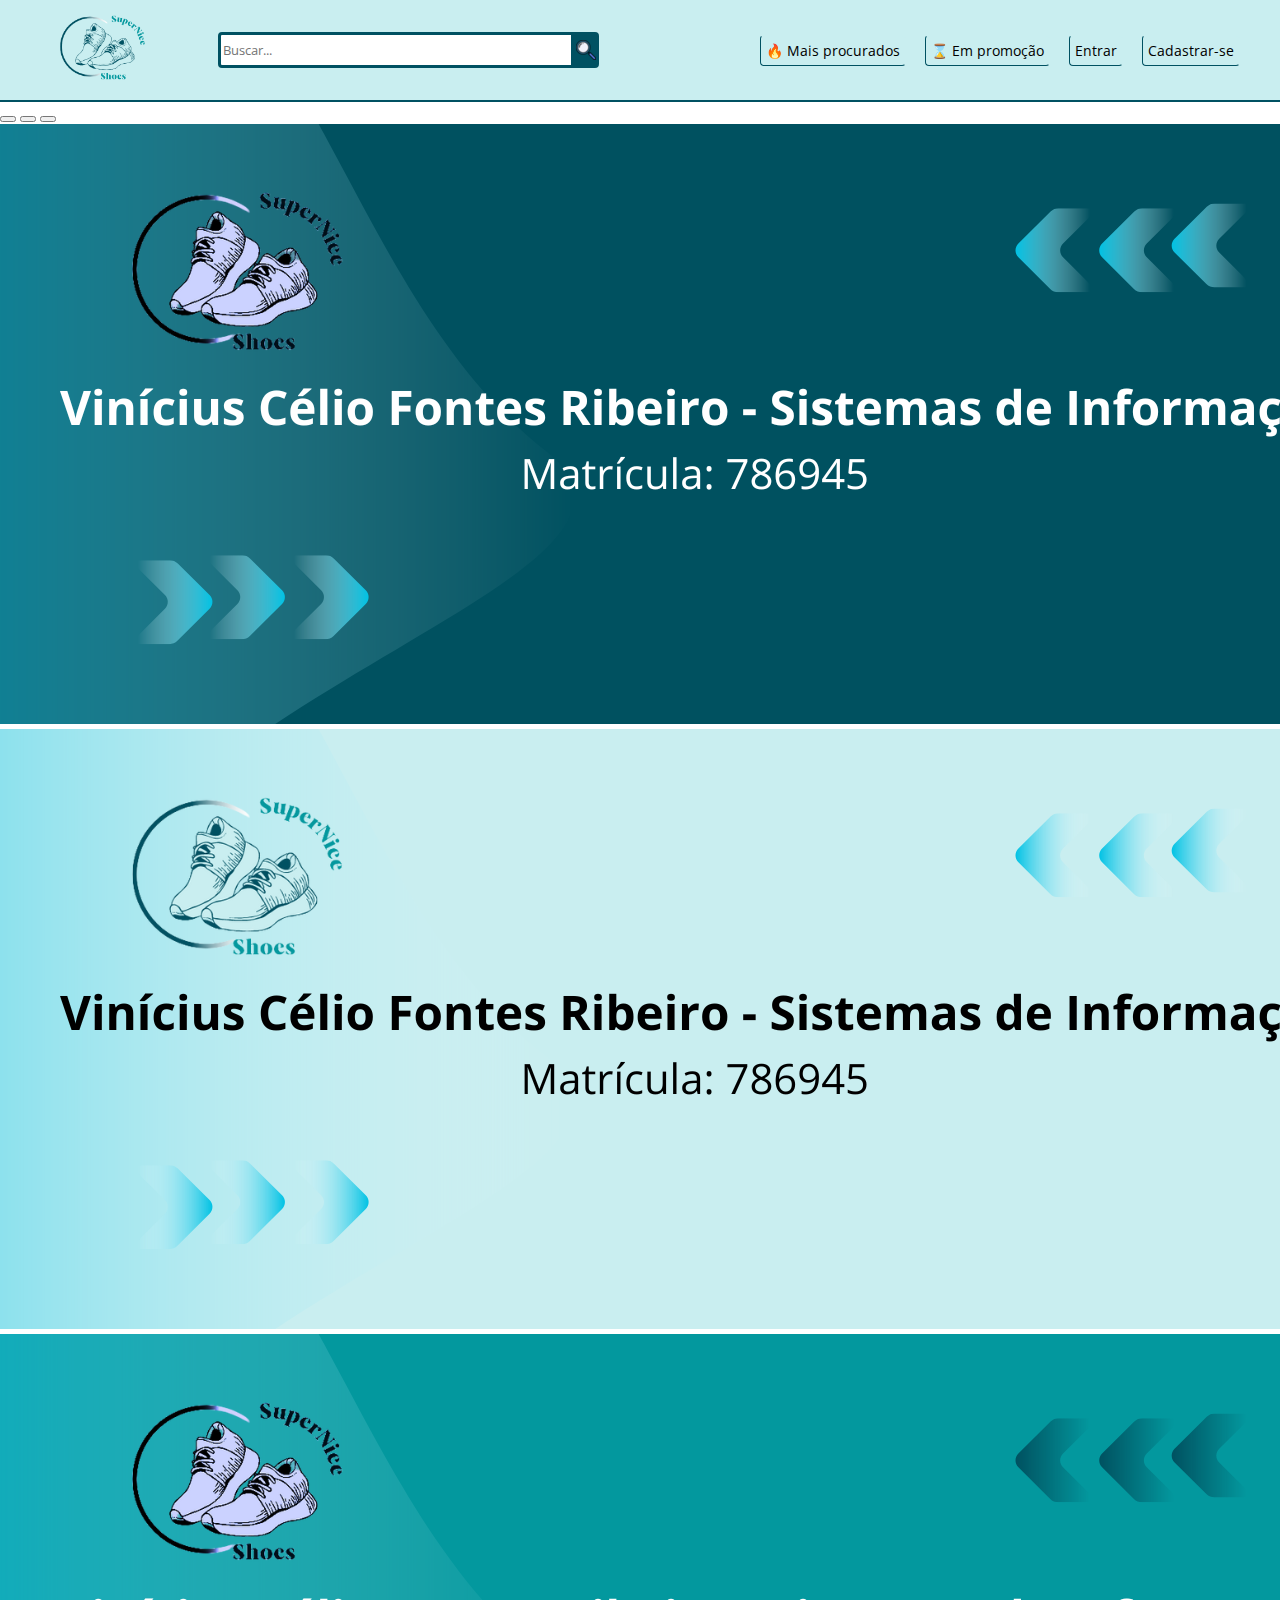
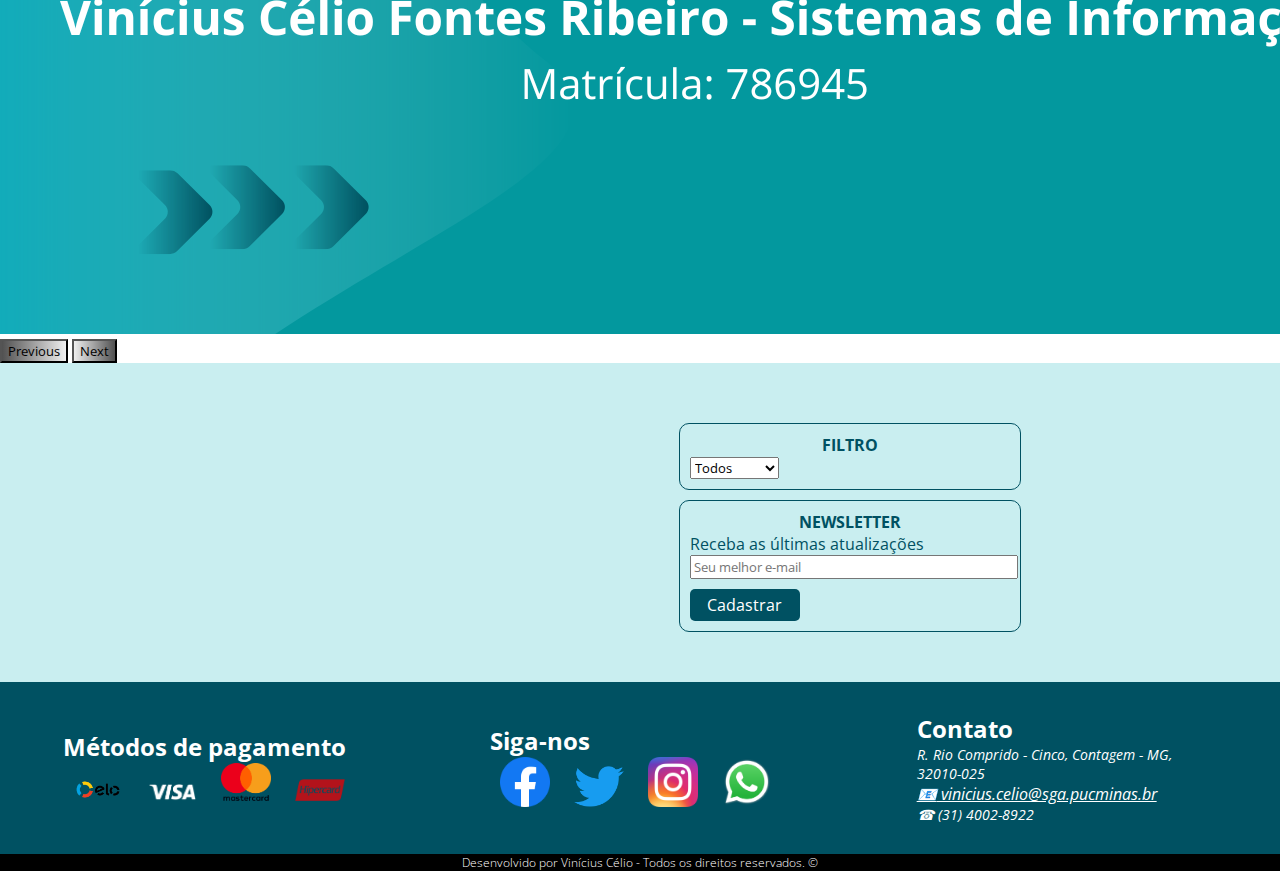
<file: index.html>
<!DOCTYPE html>
<html lang="pt-br">
<head>
    <meta charset="UTF-8">
    <meta http-equiv="X-UA-Compatible" content="IE=edge">
    <meta name="viewport" content="width=device-width, initial-scale=1.0">
    <link rel="stylesheet" href="./css/style.css">
    <link href="https://cdn.jsdelivr.net/npm/bootstrap@5.3.0-alpha2/dist/css/bootstrap.min.css" rel="stylesheet" integrity="sha384-aFq/bzH65dt+w6FI2ooMVUpc+21e0SRygnTpmBvdBgSdnuTN7QbdgL+OapgHtvPp" crossorigin="anonymous">
    <script src="./js/script.js" defer></script>
    <title>SuperNice Shoes </title>
    <link rel="icon" type="image/x-icon" href="/images/logo.png">
</head>
<body>
    <header style="border-bottom: solid 2px var(--azul-escuro);">
        <div class="logo">
          <a href="index.html"><img src="images/logo.png" alt="logo"></a>
        </div>
        <div class="pesquisa">
            <input id="textSearch" type="search" placeholder="Buscar..."/>
            <a id="search"><img src="images/search-icon.png" alt="Buscar"></a>
        </div>
        <div class="X" onclick="myFunction()">
          <div class="bar1"></div>
          <div class="bar2"></div>
          <div class="bar3"></div>
        </div>
        <nav class="menu">
            <ul>
                <a href="#">
                  <li class="emoji-fire"> Mais procurados</li>
                </a>
                <a href="#">
                  <li class="emoji-time"> Em promoção</li>
                </a>
                <a href="#">
                  <li>Entrar</li>
                </a>
                <a href="#">
                  <li>Cadastrar-se</li>
                </a>
            </ul>
        </nav>
    </header>

    <!--CARROSSEL COM BOOTSTRAP-->
    <div id="carouselExampleIndicators" class="carousel slide">
        <div class="carousel-indicators">
          <button type="button" data-bs-target="#carouselExampleIndicators" data-bs-slide-to="0" class="active" aria-current="true" aria-label="Slide 1"></button>
          <button type="button" data-bs-target="#carouselExampleIndicators" data-bs-slide-to="1" aria-label="Slide 2"></button>
          <button type="button" data-bs-target="#carouselExampleIndicators" data-bs-slide-to="2" aria-label="Slide 3"></button>
        </div>
        <div class="carousel-inner">
          <div class="carousel-item active">
            <img src="images/2.png" class="d-block w-100" alt="...">
          </div>
          <div class="carousel-item">
            <img src="images/1.png" class="d-block w-100" alt="...">
          </div>
          <div class="carousel-item">
            <img src="images/3.png" class="d-block w-100" alt="...">
          </div>
        </div>
        <button style="background-image: linear-gradient(to left, rgba(255, 255, 255, 0), rgba(0, 0, 0, 0.664))"class="carousel-control-prev" type="button" data-bs-target="#carouselExampleIndicators" data-bs-slide="prev" >
          <span class="carousel-control-prev-icon" aria-hidden="true"></span>
          <span class="visually-hidden">Previous</span>
        </button>
        <button style="background-image: linear-gradient(to right, rgba(255, 255, 255, 0), rgba(0, 0, 0, 0.664));" class="carousel-control-next" type="button" data-bs-target="#carouselExampleIndicators" data-bs-slide="next">
          <span class="carousel-control-next-icon" aria-hidden="true"></span>
          <span class="visually-hidden">Next</span>
        </button>
      </div>
      <!--CARROSSEL COM BOOTSTRAP-->
      
      <main>
        <section class="produtos">
          <!-- CARDS DE PRODUTOS GERADO VIA JAVASCRIPT -->
        </section>

       <section class="mais-vistos-e-newsletter">
          <div class="mais-vistos">
            <h4 style="text-align: center; color: var(--azul-escuro); font-weight: bolder;">FILTRO</h1>
                <select name="filtro" id="filtro">
                  <option value="all" selected>Todos</option>
                  <option value="Women">Femininos</option>
                  <option value="Men">Masculinos</option>
                  <option value="Unisex">Unisex</option>
                </select>
          </div>

          <div class="newsletter">
            <h4 style="font-weight: bolder; text-align: center;">NEWSLETTER</h4>
            <p>Receba as últimas atualizações</p>
            <input type="text" placeholder="Seu melhor e-mail">
            <p><a href="#">Cadastrar</a></p>
          </div>
        </section> 
    </main>
    
      <footer>
        <div class="pagamento">
          <h1>Métodos de pagamento</h1>
          <a href="https://www.elo.com.br/"><img src="images/elo.png" alt=""></a>
          <a href="https://www.visa.com.br/"><img src="images/visa.png" alt=""></a>
          <a href="https://www.mastercard.com.br/pt-br.html"><img src="images/mastercard.png" alt=""></a>
          <a href="https://www.hipercard.com.br/"><img src="images/hipercard.png" alt=""></a>
        </div>

        <div class="redes-sociais">
          <h1>Siga-nos</h1>
          <a href="https://web.facebook.com/?_rdc=1&_rdr"><img src="images/facebook.png" alt=""></a>
          <a href="https://twitter.com/"><img src="images/twitter.png" alt=""></a>
          <a href="https://instagram.com"><img src="images/instagram.webp" alt=""></a>
          <a href="https://www.whatsapp.com/?lang=pt_br"><img src="images/whatsapp.webp" alt=""></a>

        </div>

        <div class="contato">
          <h1>Contato</h1>
          <address>
            <p>R. Rio Comprido - Cinco, Contagem - MG, 32010-025</p>
            <a class="emoji-mail" href="mailto:vinicius.celio@sga.pucminas.br"> vinicius.celio@sga.pucminas.br</a>
            <p class="emoji-tel"> (31) 4002-8922</p>
          </address>

        </div>
      </footer>
      <div class="direitos-autorais">
        <p>Desenvolvido por Vinícius Célio -  Todos os direitos reservados. &copy;</p>
      </div>

    <script src="https://cdn.jsdelivr.net/npm/bootstrap@5.3.0-alpha2/dist/js/bootstrap.bundle.min.js" integrity="sha384-qKXV1j0HvMUeCBQ+QVp7JcfGl760yU08IQ+GpUo5hlbpg51QRiuqHAJz8+BrxE/N" crossorigin="anonymous"></script>
</body>
</html>
</file>
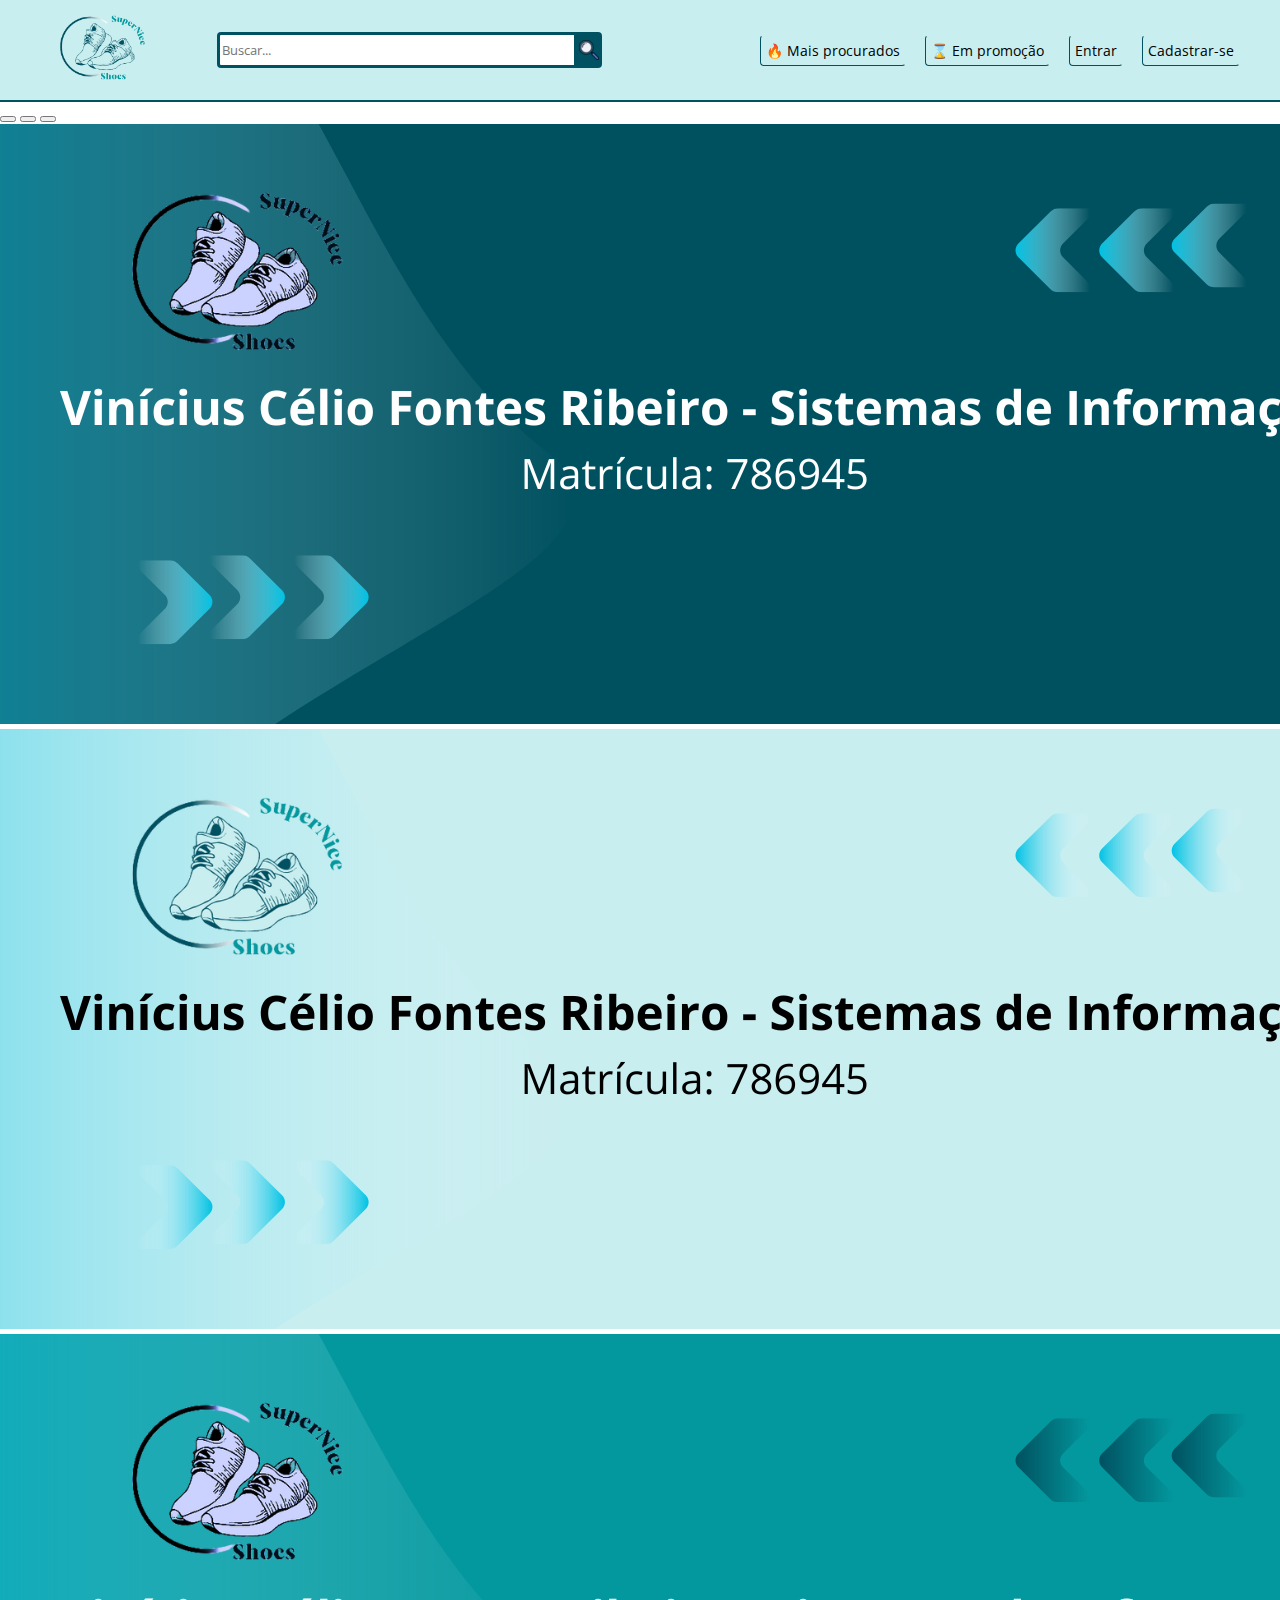
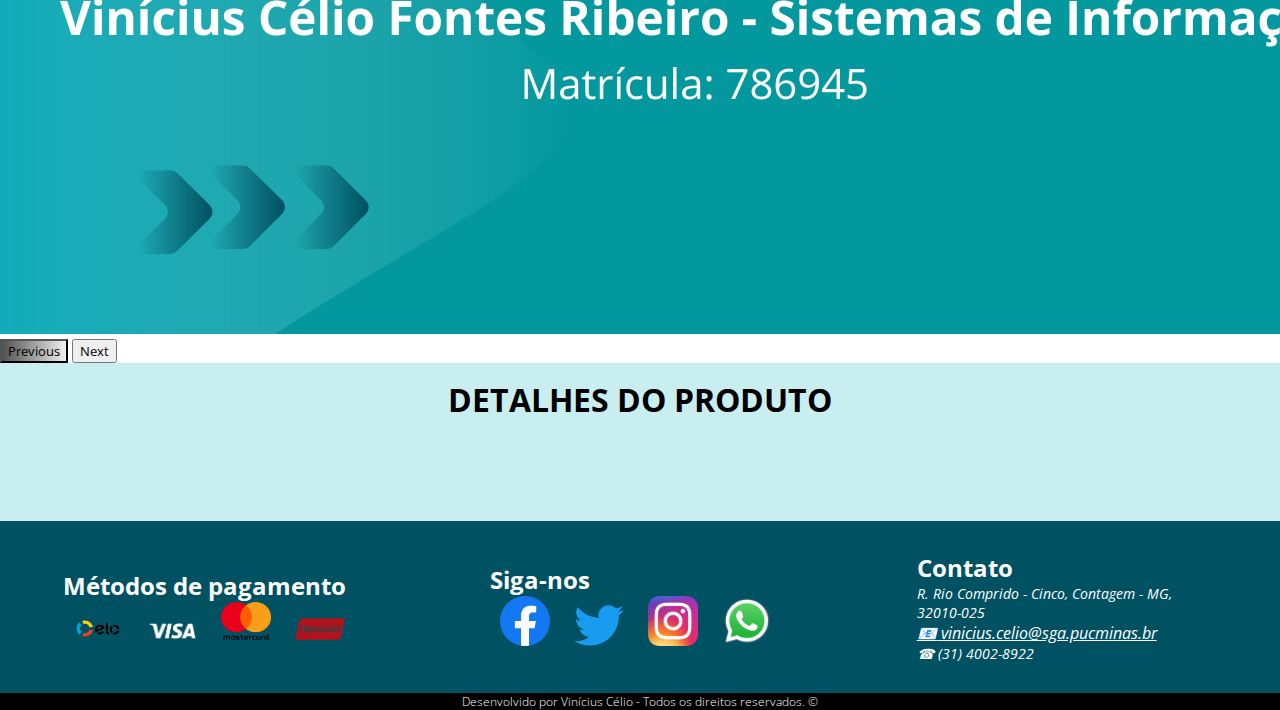
<file: detalhes.html>
<!DOCTYPE html>
<html lang="pt-br">
<head>
    <meta charset="UTF-8">
    <meta http-equiv="X-UA-Compatible" content="IE=edge">
    <meta name="viewport" content="width=device-width, initial-scale=1.0">
    <link rel="stylesheet" href="./css/style.css">
    <link rel="stylesheet" href="./css/detalhes.css">
    <link href="https://cdn.jsdelivr.net/npm/bootstrap@5.3.0-alpha2/dist/css/bootstrap.min.css" rel="stylesheet" integrity="sha384-aFq/bzH65dt+w6FI2ooMVUpc+21e0SRygnTpmBvdBgSdnuTN7QbdgL+OapgHtvPp" crossorigin="anonymous">
    <script src="./js/script.js" defer></script>
    <title>Detalhes</title>
    <link rel="icon" type="image/x-icon" href="/images/logo.png">
    <script>
      const urlParams = new URLSearchParams(location.search);
      ID_PET = parseInt(urlParams.get("id"));
      fetch(`https://diwserver.vps.webdock.cloud/products/${ID_PET}`)
        .then(resposta=>resposta.json())
        .then(dados=> {
          document.querySelector("#ProdutoDetalhado").innerHTML = 
              `<div class="card-detalhes">
                  <img src="${dados.image}" alt="">
                  <div class="detalhes-textuais">
                    <p class="nome">${dados.title}</p>
                    <p style="font-weight: bolder;">Marca: <span style="color:#6f6f6f">${dados.brandName}</span></p>
                    <p style="font-weight: bolder;">Cor base: <span style="color:#6f6f6f">${dados.baseColour}</span> </p>
                    <p style="font-weight: bolder;">Gênero: <span style="color:#6f6f6f">${dados.gender}</span></p>
                    <p style="font-weight: bolder;">Ano: <span style="color:#6f6f6f">${dados.year}</span></p>
                    <p style="font-weight: bolder;">Tipo: <span style="color:#6f6f6f">${dados.articleType}</span></p>
                    <p class="preco">R$ ${dados.price.toFixed(2)}</p>
                    <a href="#" class="detalhes">COMPRAR</a>
                    <p class="avaliacao">Avaliação: ${dados.rating.rate} (<span style="color:#6f6f6f">${dados.rating.count}</span>)</p>
                    <label style="display:none">${dados.gender}</label>
                  </div>
              </div>`;
        });
    </script>
</head>
<body>
    <header style="border-bottom: solid 2px var(--azul-escuro);">
        <div class="logo">
            <a href="index.html"><img src="images/logo.png" alt="logo"></a>
        </div>
        <div class="pesquisa">
            <input id="textSearch" type="input" placeholder="Buscar..."/>
            <a id="search"><img src="images/search-icon.png" alt="Buscar"></a>
        </div>
        <div class="X" onclick="myFunction()">
          <div class="bar1"></div>
          <div class="bar2"></div>
          <div class="bar3"></div>
        </div>
        <nav class="menu">
            <ul>
              <a href="#">
                <li class="emoji-fire"> Mais procurados</li>
              </a>
              <a href="#">
                <li class="emoji-time"> Em promoção</li>
              </a>
              <a href="#">
                <li>Entrar</li>
              </a>
              <a href="#">
                <li>Cadastrar-se</li>
              </a>
            </ul>
        </nav>
    </header>

    <!--CARROSSEL COM BOOTSTRAP-->
    <div id="carouselExampleIndicators" class="carousel slide">
        <div class="carousel-indicators">
          <button type="button" data-bs-target="#carouselExampleIndicators" data-bs-slide-to="0" class="active" aria-current="true" aria-label="Slide 1"></button>
          <button type="button" data-bs-target="#carouselExampleIndicators" data-bs-slide-to="1" aria-label="Slide 2"></button>
          <button type="button" data-bs-target="#carouselExampleIndicators" data-bs-slide-to="2" aria-label="Slide 3"></button>
        </div>
        <div class="carousel-inner">
          <div class="carousel-item active">
            <img src="images/2.png" class="d-block w-100" alt="...">
          </div>
          <div class="carousel-item">
            <img src="images/1.png" class="d-block w-100" alt="...">
          </div>
          <div class="carousel-item">
            <img src="images/3.png" class="d-block w-100" alt="...">
          </div>
        </div>
        <button style="background-image: linear-gradient(to left, rgba(255, 255, 255, 0), rgba(0, 0, 0, 0.664))" class="carousel-control-prev" type="button" data-bs-target="#carouselExampleIndicators" data-bs-slide="prev">
          <span class="carousel-control-prev-icon" aria-hidden="true"></span>
          <span class="visually-hidden">Previous</span>
        </button>
        <button style="background-image: linear-gradient(to to right, rgba(255, 255, 255, 0), rgba(0, 0, 0, 0.664))" class="carousel-control-next" type="button" data-bs-target="#carouselExampleIndicators" data-bs-slide="next">
          <span class="carousel-control-next-icon" aria-hidden="true"></span>
          <span class="visually-hidden">Next</span>
        </button>
      </div>
      <!--CARROSSEL COM BOOTSTRAP-->
    
    <h1 class="titulo">DETALHES DO PRODUTO</h1>
    <main>
    <section id="ProdutoDetalhado">

    </section>    
    </main>
      <footer>
        <div class="pagamento">
          <h1>Métodos de pagamento</h1>
          <a href="https://www.elo.com.br/"><img src="images/elo.png" alt=""></a>
          <a href="https://www.visa.com.br/"><img src="images/visa.png" alt=""></a>
          <a href="https://www.mastercard.com.br/pt-br.html"><img src="images/mastercard.png" alt=""></a>
          <a href="https://www.hipercard.com.br/"><img src="images/hipercard.png" alt=""></a>
        </div>

        <div class="redes-sociais">
          <h1>Siga-nos</h1>
          <a href="https://web.facebook.com/?_rdc=1&_rdr"><img src="images/facebook.png" alt=""></a>
          <a href="https://twitter.com/"><img src="images/twitter.png" alt=""></a>
          <a href="https://instagram.com"><img src="images/instagram.webp" alt=""></a>
          <a href="https://www.whatsapp.com/?lang=pt_br"><img src="images/whatsapp.webp" alt=""></a>

        </div>

        <div class="contato">
          <h1>Contato</h1>
          <address>
            <p>R. Rio Comprido - Cinco, Contagem - MG, 32010-025</p>
            <a class="emoji-mail" href="mailto:vinicius.celio@sga.pucminas.br"> vinicius.celio@sga.pucminas.br</a>
            <p class="emoji-tel"> (31) 4002-8922</p>
          </address>

        </div>
      </footer>
      <div class="direitos-autorais">
        <p>Desenvolvido por Vinícius Célio -  Todos os direitos reservados. &copy;</p>
      </div>

    <script src="https://cdn.jsdelivr.net/npm/bootstrap@5.3.0-alpha2/dist/js/bootstrap.bundle.min.js" integrity="sha384-qKXV1j0HvMUeCBQ+QVp7JcfGl760yU08IQ+GpUo5hlbpg51QRiuqHAJz8+BrxE/N" crossorigin="anonymous"></script>
</body>
</html>
</file>
<file: css/style.css>
@import url('https://fonts.googleapis.com/css2?family=Open+Sans:wght@300;500;700;800&display=swap');

* {
    font-family: 'Open Sans', sans-serif;
    margin: 0;
    --azul-escuro: #005162;
    --azul-medio: #03989E;
    --azul-claro: #c9eef0;
}

header {
    margin: 0 auto;
    min-height: 100px;
    display: flex;
    justify-content: space-between;
    align-items: center;
    flex-wrap: wrap;
    background-color: var(--azul-claro);
    padding: 0px 30px;
}

.logo img {
    max-width:150px;
    max-height:100px;
    width: auto;
    height: auto;
}

.pesquisa {
    display: flex;
    align-items: center;
    justify-content: space-between;
    background-color: white;
    border: 3px solid var(--azul-escuro);
    border-radius: 4px;
}

.pesquisa:hover {
    border: 3px solid var(--azul-medio);
}

.pesquisa input {
    width: 350px;
    border: none;
}

.pesquisa input:focus {
   outline: 0;
}

.pesquisa a {
    padding: 5px 0px 0px 5px;
    background-color: var(--azul-escuro);
}

.pesquisa a:hover {
    background-color: var(--azul-medio);
    cursor: pointer;
}

/* toggle menu*/
.X {
    display: inline-block;
    cursor: pointer;
  }
  
  .bar1 {
    width: 35px;
    height: 5px;
    background-color: #333;
    margin: 6px 0;
    transition: 0.4s;
    transform: translate(0, 11px) rotate(-45deg);
  }
  
  .bar2 {
    width: 35px;
    height: 5px;
    background-color: #333;
    margin: 6px 0;
    transition: 0.4s;
    opacity: 0;
  }
  
  .bar3 {
    width: 35px;
    height: 5px;
    background-color: #333;
    margin: 6px 0;
    transition: 0.4s;
    transform: translate(0, -11px) rotate(45deg);
  }
  
  .sanduiche > div.bar1{
    transform: translate(0, 11px) rotate(0deg);
  }
  
  .sanduiche > div.bar2{
    transform: translate(0, -11px) rotate(0deg);
    opacity: 1;
  }
  
  .sanduiche > div.bar3{
    transform: translate(0, 0px) rotate(0deg);
  }
  
  .escondeMenu {
    display: none;
  }
  /*toggle menu*/

.menu ul {
    min-width: 500px;
    list-style: none;
    display: flex;
    justify-content: space-around;
}

.menu li {
    font-size: 14px;
    padding: 5px 5px;
    border-left: 1px solid var(--azul-escuro);
    border-bottom: 1px solid var(--azul-escuro);
    border-right: 1px solid var(--azul-claro);
    border-top: 1px solid var(--azul-claro);
    border-radius: 4px;
}

.menu li:hover {
    border-right: 1px solid var(--azul-escuro);
    border-top: 1px solid var(--azul-escuro);
    border-left: 1px solid var(--azul-escuro);
    border-bottom: 1px solid var(--azul-escuro);
    background-color: var(--azul-claro);

    font-weight: bolder;
}

.emoji-time::before {
    content: "\231B";
}

.emoji-fire::before {
    content: "\1F525";
}

.menu a {
    text-decoration: none;
    color: black;
}

#divBusca{
    background-color:#2F4F4F;
    border:solid 1px;
    border-radius:15px;
    width:300px;
  }
  
#txtBusca{
    float:left;
    background-color:transparent;
    padding-left:5px;
    font-style:italic;
    font-size:18px;
    border:none;
    height:32px;
    width:260px;
}


main {
    padding: 50px;
    margin: 0 auto;
    background-color: var(--azul-claro);
    display: flex;
    flex-wrap: wrap;
    align-items: flex-start;
    justify-content: space-around;
}

.produtos {
    display: flex;
    flex-wrap: wrap;
    max-width: 800px;
}

.card-produtos {
    border: 1px solid var(--azul-escuro);
    border-radius: 10px;
    background-color: white;
    width: 240px;
    margin: 10px;
    padding: 15px;
    height: max-content;
}

.card-produtos:hover {
    box-shadow: 3px 3px 3px var(--azul-escuro);
}

.card-produtos > img {
    max-height: 210px;
    max-width: 200px;
    width: auto;
    height: auto;
    margin: 0 auto;
    display: block;
}

.card-produtos > .nome {
    padding: 10px 0px 0px 0px;
    margin-bottom: 0;
    color: var(--azul-escuro);
    font-weight: bolder;
    font-size: 20px ; 
}

.card-produtos > .preco {
    margin-bottom: 0px;
    background-color: rgb(37, 34, 34);
    color: yellow;
    margin: 15px 0px 0px 0px;
    width: max-content;
}

.card-produtos > .avaliacao {
    color: rgb(68, 68, 68);
    margin-bottom: 0px;
    padding: 10px 0px 0px;
}

.detalhes {
    display: inline-block;
    margin-top: 15px;
    color: white;
    text-align: center;
    background-color: var(--azul-escuro);
    padding: 5px;
    border-radius: 7px;
    text-decoration: none;
}
  
.card-produtos > .detalhes:hover {
    background-color: var(--azul-medio);
    text-decoration: none;
}

.mais-vistos {
    border: 1px solid var(--azul-escuro);
    border-radius: 10px;
    width: 320px;
    padding: 10px;
    margin-top: 10px;
}

.card-mais-vistos {
    display: flex;
    align-items: center;
    justify-content: space-around;
    border-bottom: 1px solid black;
    padding: 15px 0px;
}

.card-mais-vistos img {
    max-width: 70px;
}

.card-mais-vistos p {
    margin-bottom: 0px;
    color: var(--azul-escuro);
}

.card-mais-vistos a {
    text-decoration: none;
    font-weight: light;
}

.card-mais-vistos a:hover {
    text-decoration: underline;
}

.descricao {
    width: 180px;
}

.card-mais-vistos:last-child {
    border-bottom: 0px;
}

.newsletter {
    border: 1px solid var(--azul-escuro);
    border-radius: 10px;
    width: 320px;
    padding: 10px;
    margin-top: 10px;
    color: var(--azul-escuro);
}

.newsletter p {
    margin-bottom: 0px;
}

.newsletter input {
    margin-bottom: 10px;
    width: 100%;
}

.newsletter p > a {
    text-decoration: none;
    color: white;
    display: block;
    width: 100px;
    padding: 5px;
    background-color: var(--azul-escuro);
    text-align: center;
    border-radius: 5px;
}

.newsletter:nth-child(3) {
    text-align: end;
}

footer {
    background-color: var(--azul-escuro);
    display: flex;
    flex-wrap: wrap;
    justify-content: space-around;
    align-items: center;
}

footer h1 {
    font-size: 24px;
    color: white;
    font-weight: bold;
}

footer p {
    color: white;
    font-size: 14px;
}

footer div {
    width: 300px;
    margin: 30px 0px;
}

footer img {
    max-width: 50px;
}

footer a {
    padding: 10px;
    color: white;
}

.emoji-mail {
    padding: 0px;
}

.emoji-mail::before {
    content: "\1F4E7";
}

.emoji-tel::before {
    content: "\260E";
}

.direitos-autorais {
    background-color: black;
    color: white;
}

.direitos-autorais p {
    text-align: center;
    font-size: 12px;
    font-weight: 100;
    margin-bottom: 0px;
}

@media (min-width: 500px) {
    .X {
      opacity: 0;
    }
}

@media (max-width: 500px) {
    header {
        padding: 0px;
        flex-direction: column;
        gap: 15px;
    }

    .pesquisa {
        min-width: 85vw;
    }

    .pesquisa input {
      width: 100%;
    }

    .menu {
      min-width: 100vw;
    }

    .menu ul {
        padding: 0px;
        min-width: 100vw;
        display: flex;
        flex-wrap: wrap;
        gap: 10px;
    }

    .menu li {
        width: 300px;
    }

    .X {
        opacity: 1;
      }

    main {
        padding: 50px 10px;
    }
  
    .produtos {
      flex-direction: column;
    }

}
</file>
<file: css/detalhes.css>
@import url('https://fonts.googleapis.com/css2?family=Open+Sans:wght@300;500;700;800&display=swap');

* {
    font-family: 'Open Sans', sans-serif;
    margin: 0;
    --azul-escuro: #005162;
    --azul-medio: #03989E;
    --azul-claro: #c9eef0;
}

.titulo {
    background-color: var(--azul-claro);
    margin: 0 auto;
    text-align: center;
    font-family: 'Open Sans';
    padding-top: 15px;
}

.card-detalhes {
    border: 1px solid var(--azul-escuro);
    border-radius: 10px;
    background-color: white;
    padding: 30px 15px 15px 15px;
    display: flex;
    flex-wrap: wrap;
    gap: 20px;
}

.detalhes-textuais
{
    max-width: 350px;
}

.card-detalhes .nome {
    color: var(--azul-escuro);
    font-weight: bolder;
    font-size: 20px ; 
}

.card-detalhes .preco {
    margin-bottom: 0px;
    background-color: rgb(37, 34, 34);
    color: yellow;
    margin: 15px 0px 0px 0px;
    width: max-content;
}
.card-detalhes > img {
    max-height: 500px;
    max-width: 500px;
    width: auto;
    height: auto;
    margin: 0 auto;
    display: block;
}

.detalhes-textuais > .avaliacao {
    padding-top: 10px;
}

@media (max-width: 600px) {
    .card-detalhes > img {
        max-height: 300px;
        max-width: 300px;
    }
}
</file>
